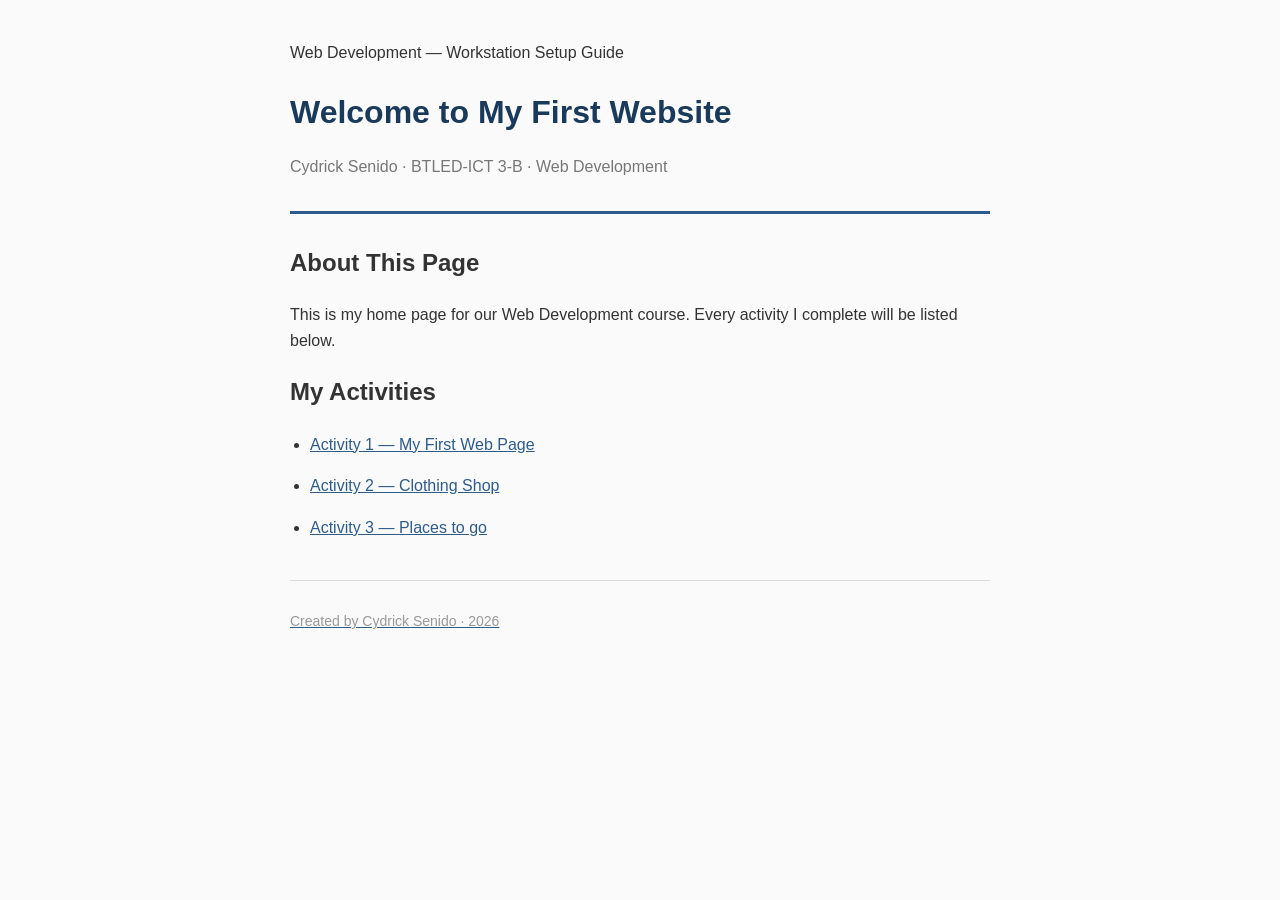
<file: index.html>
<!DOCTYPE html>
<html lang="en">
<head>
 <meta charset="UTF-8">
 <meta name="viewport" content="width=device-width, initial-scale=1.0">
 <title>Cydrick Senido | Web Development</title>
 <style>
 body {
 font-family: Arial, Helvetica, sans-serif;
 max-width: 700px;
 margin: 0 auto;
 padding: 40px 20px;
 line-height: 1.6;
 color: #333333;
 background-color: #fafafa;
 }
 header {
 border-bottom: 3px solid #2e5c8a;
 padding-bottom: 15px;
 margin-bottom: 30px;
 }
 h1 {
 color: #1a3a5c;
 margin-bottom: 5px;
 }
 .subtitle {
 color: #777777;
 font-size: 16px;
 }
 ul {
 padding-left: 20px;
 }
 li {
 margin-bottom: 10px;
 }
 a {
 color: #2e5c8a;
 }
 footer {
 margin-top: 40px;
 border-top: 1px solid #dddddd;
 padding-top: 15px;
 font-size: 14px;
 color: #999999;
 }
 </style>
</head> Web Development — Workstation Setup Guide

<body>
 <header>
 <h1>Welcome to My First Website</h1>
 <p class="subtitle">Cydrick Senido &middot; BTLED-ICT 3-B &middot; Web Development</p>
 </header>
 <section>
 <h2>About This Page</h2>
 <p>
 This is my home page for our Web Development course.
 Every activity I complete will be listed below.
 </p>
 </section>
 <section>
 <h2>My Activities</h2>
 <ul>
 <!-- COPY THE LINE BELOW EACH TIME YOU FINISH AN ACTIVITY. -->
 <!-- Change the folder name and the activity title. -->
 <li>
  <a href="activity01/index.html">
  Activity 1 — My First Web 
  Page
 </a>
 </li>
 <!-- ADD YOUR NEW ACTIVITY LINKS HERE -->
 </ul>

 <ul>
    <li><a href="clothing.html">Activity 2 — Clothing Shop</li>
  </ul>

  <ul>
    <li><a href="places.html">Activity 3 — Places to go</li>
  </ul>
  
 </section>

 <footer>
 <p>Created by Cydrick Senido &middot; 2026</p>
 </footer>
</body>
</html>
</file>
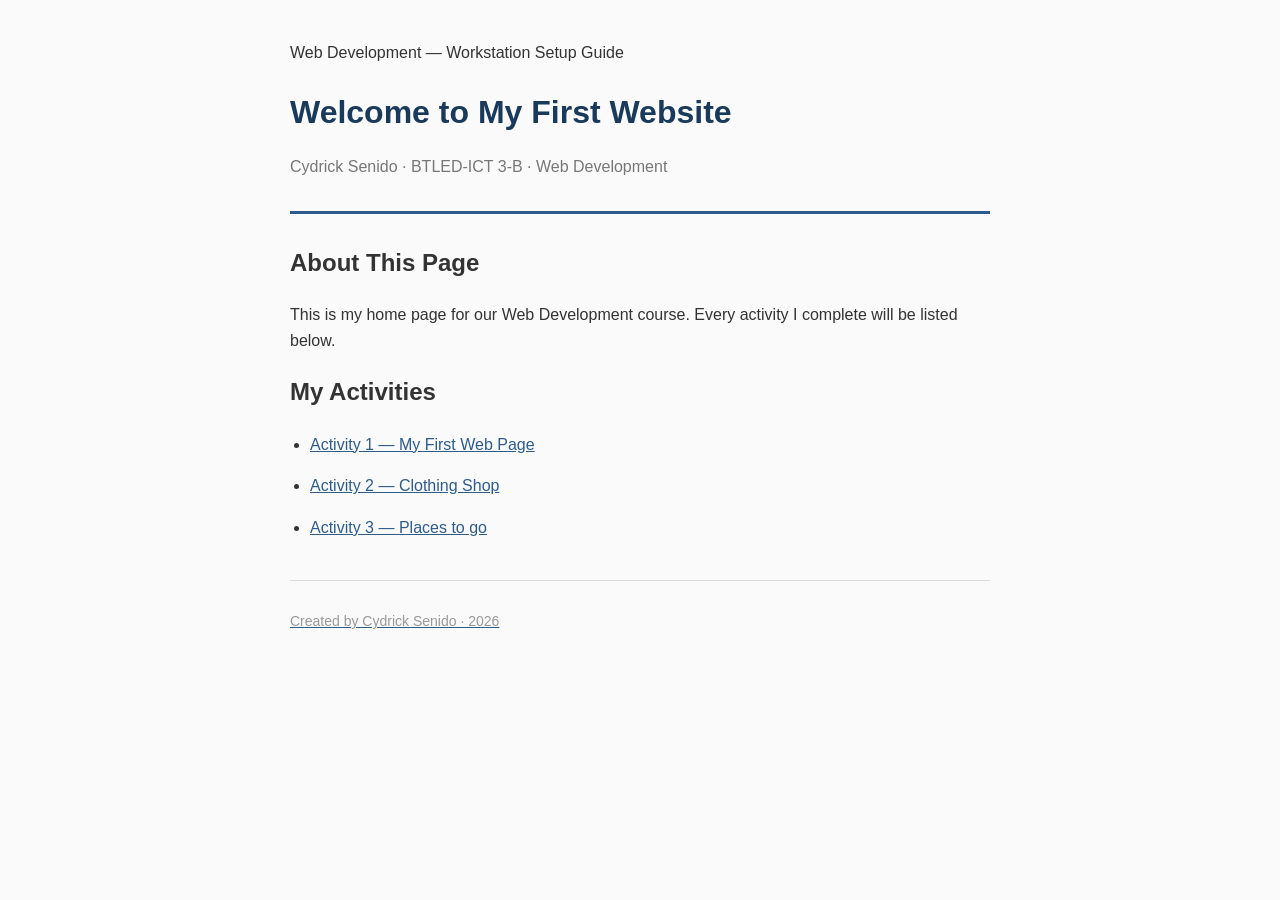
<file: cyd.html>
<!DOCTYPE html>
<html lang="en">
<head>
 <meta charset="UTF-8">
 <meta name="viewport" content="width=device-width, initial-scale=1.0">
 <title>Cydrick Senido | Web Development</title>
 <style>
 body {
 font-family: Arial, Helvetica, sans-serif;
 max-width: 700px;
 margin: 0 auto;
 padding: 40px 20px;
 line-height: 1.6;
 color: #333333;
 background-color: #fafafa;
 }
 header {
 border-bottom: 3px solid #2e5c8a;
 padding-bottom: 15px;
 margin-bottom: 30px;
 }
 h1 {
 color: #1a3a5c;
 margin-bottom: 5px;
 }
 .subtitle {
 color: #777777;
 font-size: 16px;
 }
 ul {
 padding-left: 20px;
 }
 li {
 margin-bottom: 10px;
 }
 a {
 color: #2e5c8a;
 }
 footer {
 margin-top: 40px;
 border-top: 1px solid #dddddd;
 padding-top: 15px;
 font-size: 14px;
 color: #999999;
 }
 </style>
</head> Web Development — Workstation Setup Guide

<body>
 <header>
 <h1>Welcome to My First Website</h1>
 <p class="subtitle">Cydrick Senido &middot; BTLED-ICT 3-B &middot; Web Development</p>
 </header>
 <section>
 <h2>About This Page</h2>
 <p>
 This is my home page for our Web Development course.
 Every activity I complete will be listed below.
 </p>
 </section>
 <section>
 <h2>My Activities</h2>
 <ul>
 <!-- COPY THE LINE BELOW EACH TIME YOU FINISH AN ACTIVITY. -->
 <!-- Change the folder name and the activity title. -->
 <li>
  <a href="activity01/index.html">
  Activity 1 — My First Web 
  Page
 </a>
 </li>
 <!-- ADD YOUR NEW ACTIVITY LINKS HERE -->
 </ul>

 <ul>
    <li><a href="clothing.html">Activity 2 — Clothing Shop</li>
  </ul>

  <ul>
    <li><a href="places.html">Activity 3 — Places to go</li>
  </ul>
  
 </section>

 <footer>
 <p>Created by Cydrick Senido &middot; 2026</p>
 </footer>
</body>
</html>
</file>
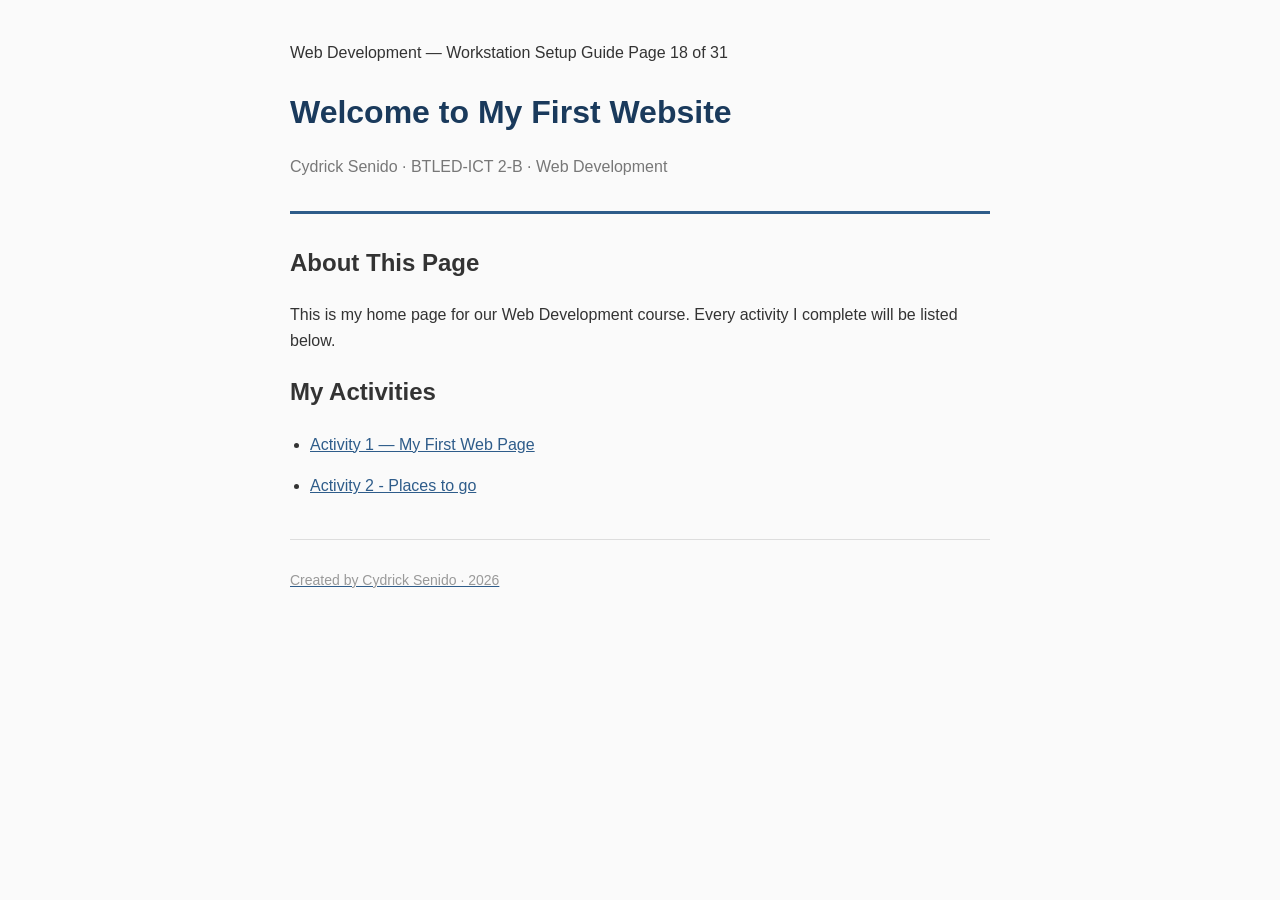
<file: emz.html>
<!DOCTYPE html>
<html lang="en">
<head>
 <meta charset="UTF-8">
 <meta name="viewport" content="width=device-width, initial-scale=1.0">
 <title>Cydrick Senido | Web Development</title>
 <style>
 body {
 font-family: Arial, Helvetica, sans-serif;
 max-width: 700px;
 margin: 0 auto;
 padding: 40px 20px;
 line-height: 1.6;
 color: #333333;
 background-color: #fafafa;
 }
 header {
 border-bottom: 3px solid #2e5c8a;
 padding-bottom: 15px;
 margin-bottom: 30px;
 }
 h1 {
 color: #1a3a5c;
 margin-bottom: 5px;
 }
 .subtitle {
 color: #777777;
 font-size: 16px;
 }
 ul {
 padding-left: 20px;
 }
 li {
 margin-bottom: 10px;
 }
 a {
 color: #2e5c8a;
 }
 footer {
 margin-top: 40px;
 border-top: 1px solid #dddddd;
 padding-top: 15px;
 font-size: 14px;
 color: #999999;
 }
 </style>
</head> Web Development — Workstation Setup Guide
Page 18 of 31
<body>
 <header>
 <h1>Welcome to My First Website</h1>
 <p class="subtitle">Cydrick Senido &middot; BTLED-ICT 2-B &middot; Web Development</p>
 </header>
 <section>
 <h2>About This Page</h2>
 <p>
 This is my home page for our Web Development course.
 Every activity I complete will be listed below.
 </p>
 </section>
 <section>
 <h2>My Activities</h2>
 <ul>
 <!-- COPY THE LINE BELOW EACH TIME YOU FINISH AN ACTIVITY. -->
 <!-- Change the folder name and the activity title. -->
 <li>
  <a href="activity01/index.html">
  Activity 1 — My First Web 
  Page
 </a>
 </li>
 <!-- ADD YOUR NEW ACTIVITY LINKS HERE -->
 </ul>
  <ul>
    <li><a href="places.html">Activity 2 - Places to go</li>
  </ul>
 </section>
 <footer>
 <p>Created by Cydrick Senido &middot; 2026</p>
 </footer>
</body>
</html
</file>
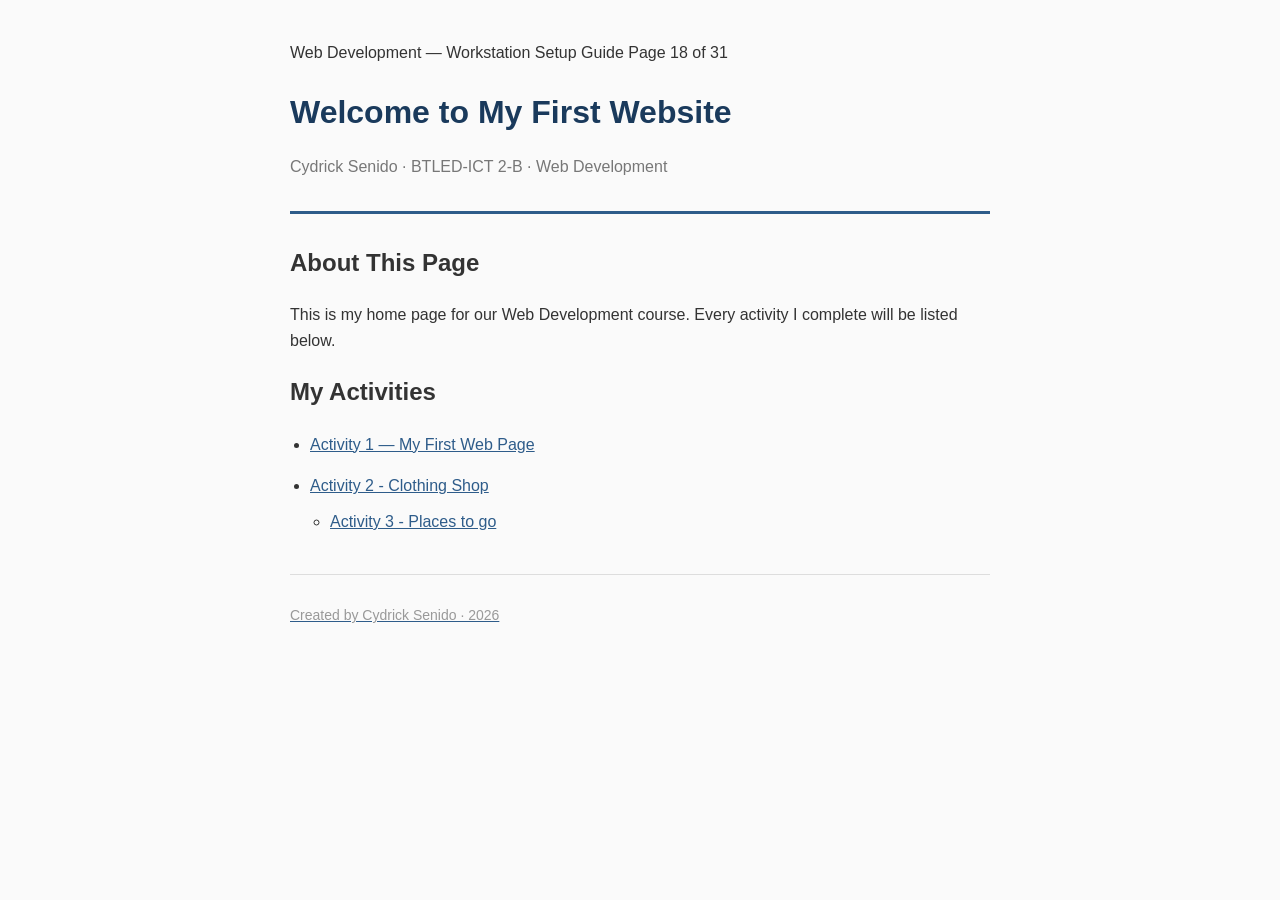
<file: home.html>
<!DOCTYPE html>
<html lang="en">
<head>
 <meta charset="UTF-8">
 <meta name="viewport" content="width=device-width, initial-scale=1.0">
 <title>Cydrick Senido | Web Development</title>
 <style>
 body {
 font-family: Arial, Helvetica, sans-serif;
 max-width: 700px;
 margin: 0 auto;
 padding: 40px 20px;
 line-height: 1.6;
 color: #333333;
 background-color: #fafafa;
 }
 header {
 border-bottom: 3px solid #2e5c8a;
 padding-bottom: 15px;
 margin-bottom: 30px;
 }
 h1 {
 color: #1a3a5c;
 margin-bottom: 5px;
 }
 .subtitle {
 color: #777777;
 font-size: 16px;
 }
 ul {
 padding-left: 20px;
 }
 li {
 margin-bottom: 10px;
 }
 a {
 color: #2e5c8a;
 }
 footer {
 margin-top: 40px;
 border-top: 1px solid #dddddd;
 padding-top: 15px;
 font-size: 14px;
 color: #999999;
 }
 </style>
</head> Web Development — Workstation Setup Guide
Page 18 of 31
<body>
 <header>
 <h1>Welcome to My First Website</h1>
 <p class="subtitle">Cydrick Senido &middot; BTLED-ICT 2-B &middot; Web Development</p>
 </header>
 <section>
 <h2>About This Page</h2>
 <p>
 This is my home page for our Web Development course.
 Every activity I complete will be listed below.
 </p>
 </section>
 <section>
 <h2>My Activities</h2>
 <ul>
 <!-- COPY THE LINE BELOW EACH TIME YOU FINISH AN ACTIVITY. -->
 <!-- Change the folder name and the activity title. -->
 <li>
  <a href="activity01/index.html">
  Activity 1 — My First Web 
  Page
 </a>
 </li>
 <!-- ADD YOUR NEW ACTIVITY LINKS HERE -->
 </ul>

 <ul>
    <li><a href="clothing.html">Activity 2 - Clothing Shop</li>
  <ul>
    <li><a href="places.html">Activity 3 - Places to go</li>
  </ul>
 </section>
 <footer>
 <p>Created by Cydrick Senido &middot; 2026</p>
 </footer>
</body>
</html>
</file>
